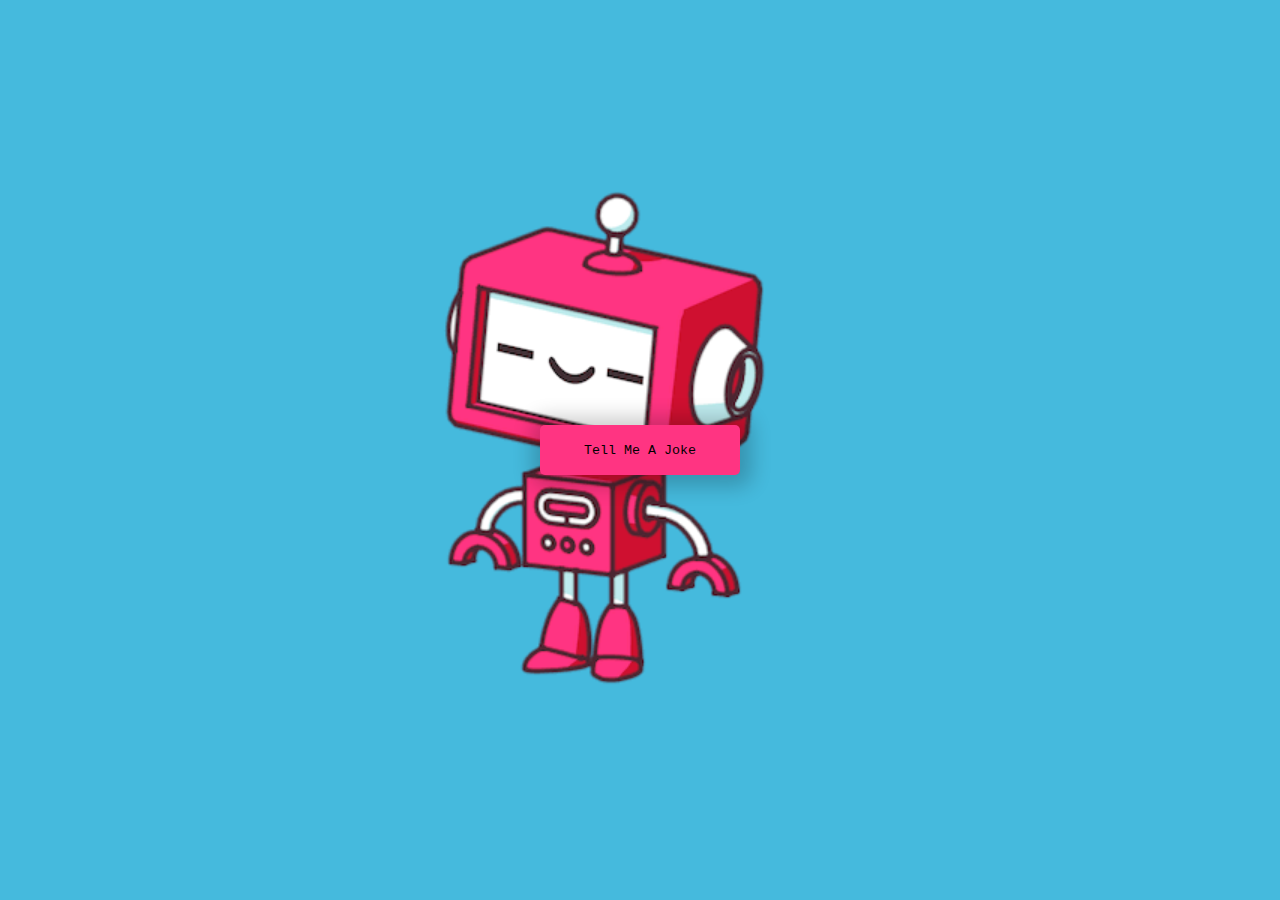
<file: Joke-Teller/index.html>
<!DOCTYPE html>
<html lang="en">
<head>
    <meta charset="UTF-8">
    <meta name="viewport" content="width=device-width, initial-scale=1.0">
    <title>Joke</title>
    <link href="https://fonts.googleapis.com/css2?family=Lora:wght@600&family=Montserrat:wght@100&display=swap" rel="stylesheet">
    <link rel="stylesheet" href="style.css">
</head>
<body>
<div class="container">
    <button id="button">Tell Me A Joke</button>
    <audio id="audio" controls hidden></audio>
</div>
<script src="script.js"></script>
</body>
</html>
</file>
<file: Joke-Teller/style.css>
@import url('https://fonts.googleapis.com/css2?family=Barlow:wght@100&family=Bebas+Neue&display=swap');

html{
    box-sizing: border-box;
}

body{
    margin:0;
    background: #45badd;
}
.container{
    height: 100vh;
    width: 100vw;
    display: flex;
    flex-direction: column;
    justify-content: center;
    align-items: center;   
    background: url('./robot.gif');
    background-size:contain ;
    background-position: left center;
    background-repeat: no-repeat;
}

button{
    cursor:pointer;
    outline:none;
    width: 200px;
    height: 50px;
    font-family: 'Courier New','Courier', monospace ;
    font-size: white;
    background: #ff3482;
    border: none;
    border-radius: 5px;
    box-shadow: 2px 2px 20px 10px rgba(0, 0, 0, 0.2);
}

button:hover{
    filter: brightness(95%);
}
button:active{
    transform: scale(0.98);
}
button:disabled{
    cursor: default;
    filter: brightness(30%);
}

@media screen and (max-width: 1000px){
    .container{
        background-position: center center;
        background-size: cover;
    };

    button{
        box-shadow: 5px 5px 30px 20px rgba(0 , 0, 0, 0.5);
    };
}
</file>
